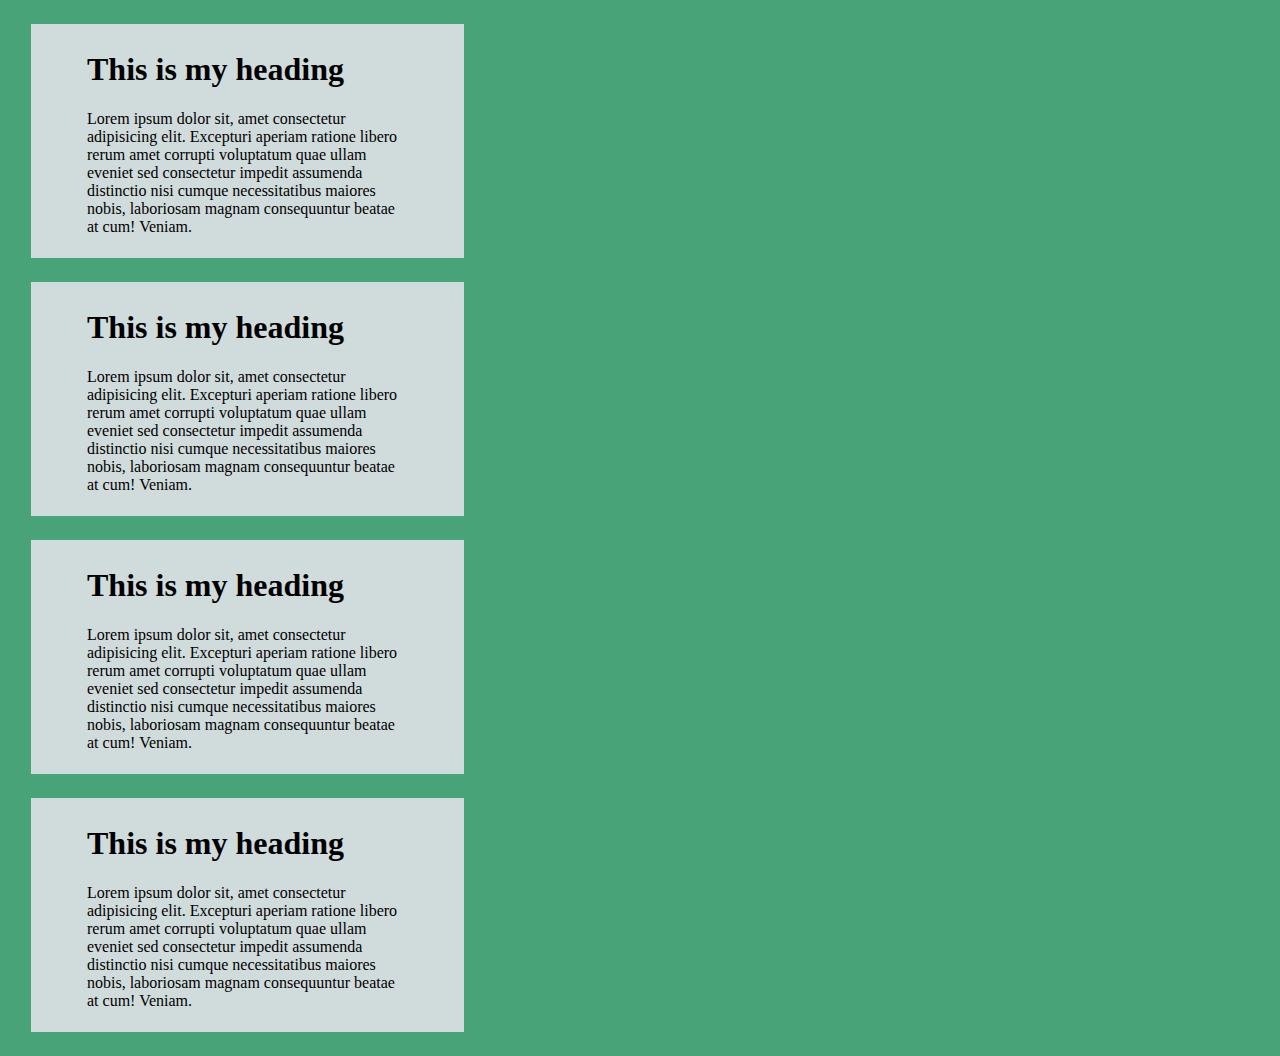
<file: index.html>
<!DOCTYPE html>
<html lang="en">
<head>
  <meta charset="UTF-8">
  <meta http-equiv="X-UA-Compatible" content="IE=edge">
  <meta name="viewport" content="width=device-width, initial-scale=1.0">
  <title>Css Box Model</title>
  <link rel="stylesheet" href="style.css">
</head>
<body>
  <div class="container">
    <h1>This is my heading</h1>
    <p id="first">Lorem ipsum dolor sit, amet consectetur adipisicing elit. Excepturi aperiam ratione libero rerum amet corrupti voluptatum quae ullam eveniet sed consectetur impedit assumenda distinctio nisi cumque necessitatibus maiores nobis, laboriosam magnam consequuntur beatae at cum! Veniam.</p>
  </div>

  <div class="container">
    <h1>This is my heading</h1>
    <p id="first">Lorem ipsum dolor sit, amet consectetur adipisicing elit. Excepturi aperiam ratione libero rerum amet corrupti voluptatum quae ullam eveniet sed consectetur impedit assumenda distinctio nisi cumque necessitatibus maiores nobis, laboriosam magnam consequuntur beatae at cum! Veniam.</p>
  </div>

  <div class="container">
    <h1>This is my heading</h1>
    <p id="second">Lorem ipsum dolor sit, amet consectetur adipisicing elit. Excepturi aperiam ratione libero rerum amet corrupti voluptatum quae ullam eveniet sed consectetur impedit assumenda distinctio nisi cumque necessitatibus maiores nobis, laboriosam magnam consequuntur beatae at cum! Veniam.</p>
  </div>

  <div class="container">
    <h1>This is my heading</h1>
    <p id="third">Lorem ipsum dolor sit, amet consectetur adipisicing elit. Excepturi aperiam ratione libero rerum amet corrupti voluptatum quae ullam eveniet sed consectetur impedit assumenda distinctio nisi cumque necessitatibus maiores nobis, laboriosam magnam consequuntur beatae at cum! Veniam.</p>
  </div>
</body>
</html>
</file>
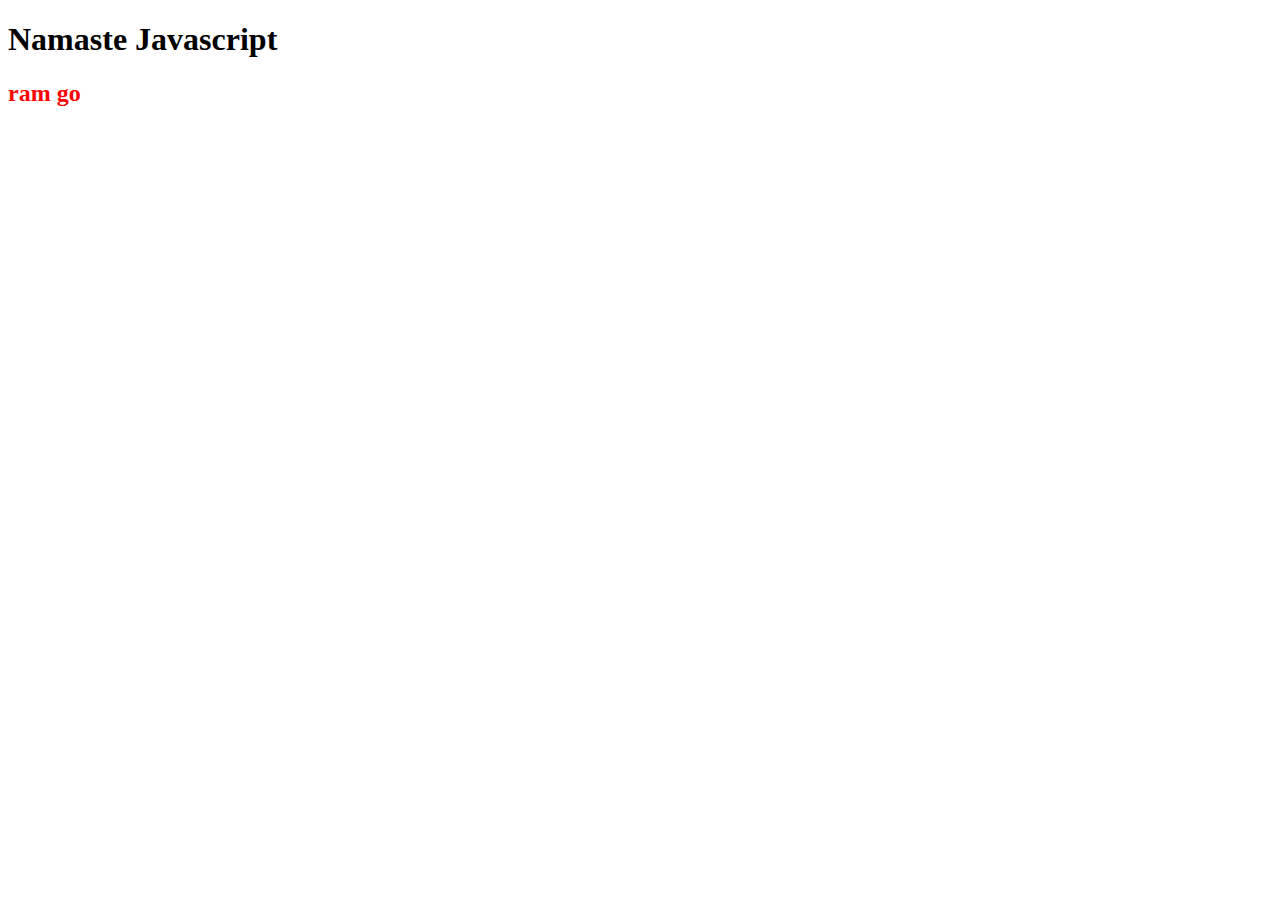
<file: index0.html>
<!DOCTYPE html>
<html lang="en">
<head>
  <meta charset="UTF-8">
  <meta http-equiv="X-UA-Compatible" content="IE=edge">
  <meta name="viewport" content="width=device-width, initial-scale=1.0">
  <title>Namaste Javascript</title>
  <style>
  .text-red{
    color:red;
  }
  <img source
  </style>

<body>
  <h1>Namaste Javascript</h1>
  <h2 class="text-red">ram go</h2>

</body>
</html>
</file>
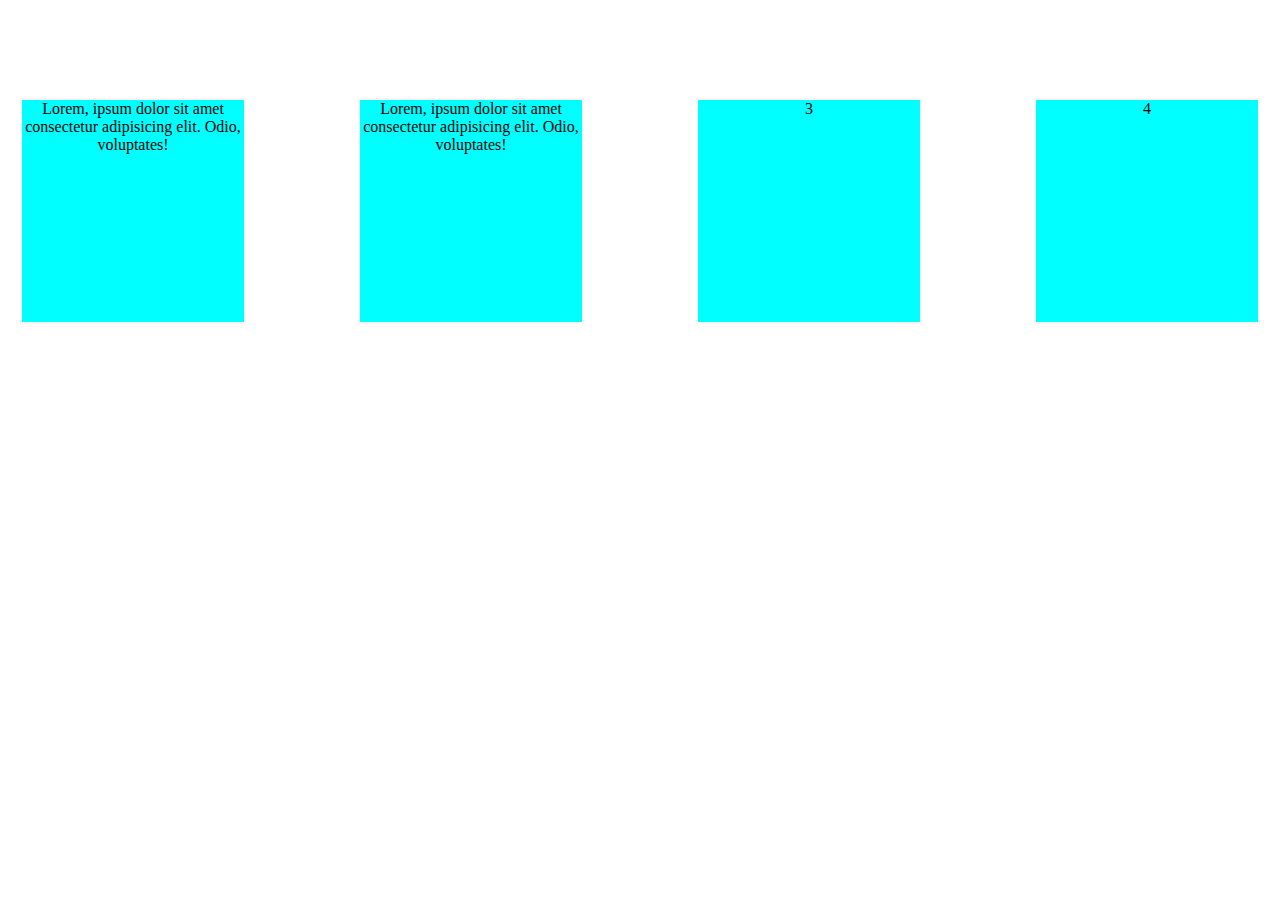
<file: index2.html>
<!DOCTYPE html>
<html lang="en">
<head>
  <meta charset="UTF-8">
  <meta http-equiv="X-UA-Compatible" content="IE=edge">
  <meta name="viewport" content="width=device-width, initial-scale=1.0">
  <title>CSS FLEXBOX</title>
  <link rel="stylesheet" href="style2.css">
</head>
<body>
  <div class="fcontainer">
    <div class="fitem">Lorem, ipsum dolor sit amet consectetur adipisicing elit. Odio, voluptates!</div>
    <div class="fitem">Lorem, ipsum dolor sit amet consectetur adipisicing elit. Odio, voluptates!</div>
    <div class="fitem">3</div>
    <div class="fitem">4</div>
  </div>
</body>
</html>
</file>
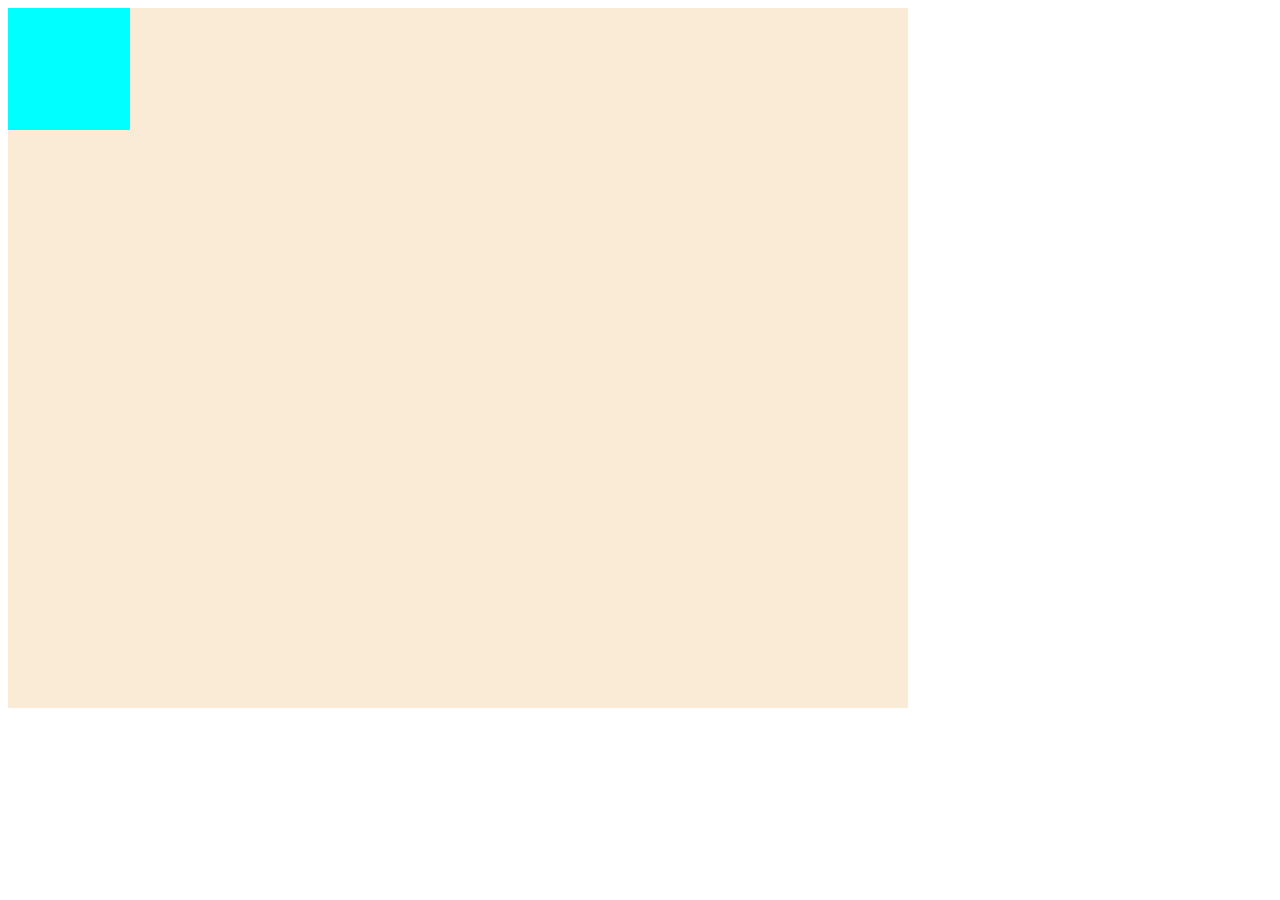
<file: index3.html>
<!DOCTYPE html>
<html lang="en">
<head>
  <meta charset="UTF-8">
  <meta http-equiv="X-UA-Compatible" content="IE=edge">
  <meta name="viewport" content="width=device-width, initial-scale=1.0">
  <title>CSS GRID</title>
  <link rel="stylesheet" href="style3.css">
</head>
<body>
  <div class="container">
    <div class="item"></div>
  </div>
</body>
</html>
</file>
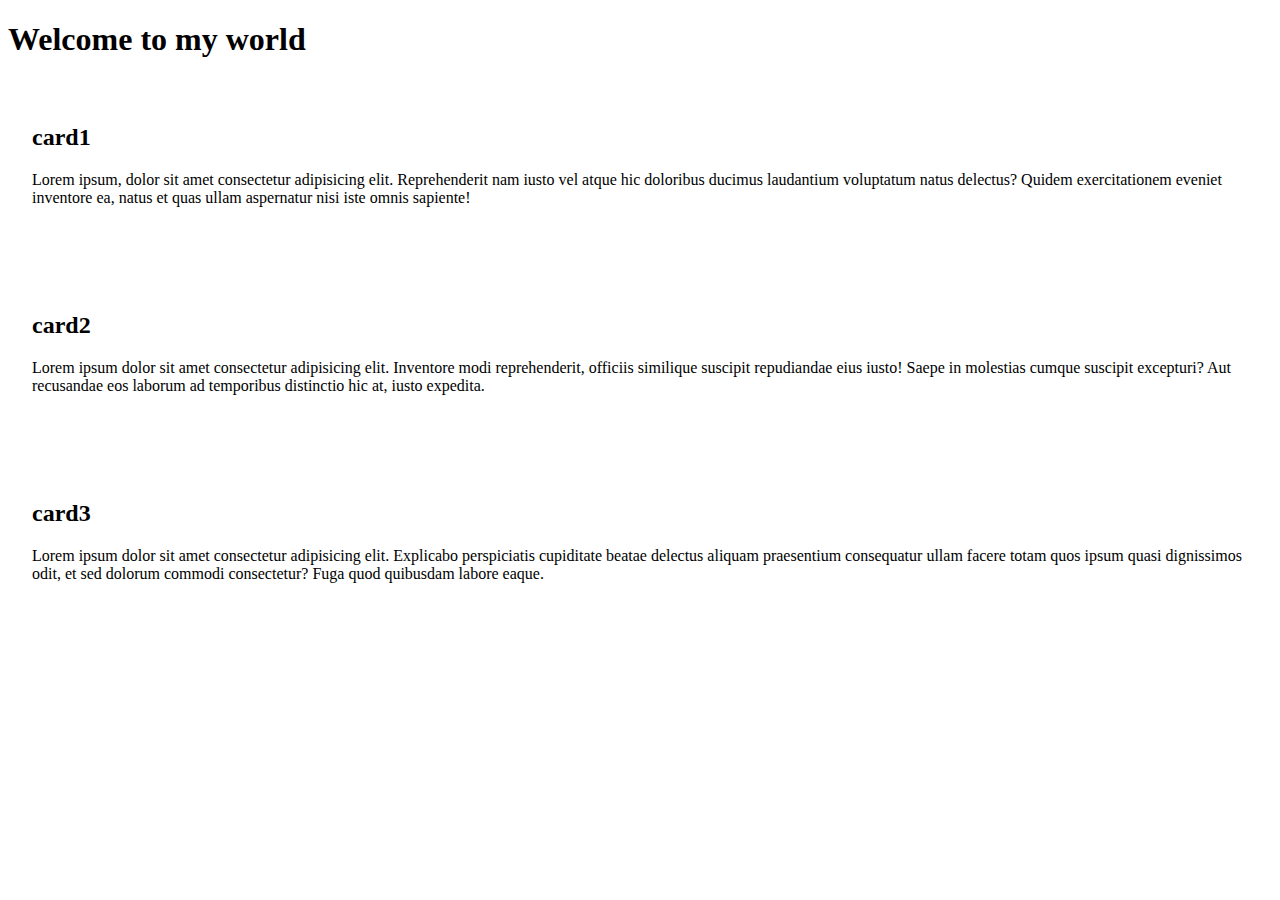
<file: tut34.html>
<!DOCTYPE html>
<html lang="en">
<head>
  <meta charset="UTF-8">
  <meta http-equiv="X-UA-Compatible" content="IE=edge">
  <meta name="viewport" content="width=device-width, initial-scale=1.0">
  <title>Box shadow and text shadow</title>
</head>
 <style>
    
    .flex-container {
    overflow:auto;
}  
   .card{
     padding:23px 12px;
     margin: 23px 12px;
     /* border:2px solid red; */
     background-image: url('https://images.unsplash.com/photo-1642013139875-5d355bf312de?ixlib=rb-1.2.1&ixid=MnwxMjA3fDB8MHxwaG90by1wYWdlfHx8fGVufDB8fHx8&auto=format&fit=crop&w=1887&q=80');
   }
 </style>
<body>
  <h1>Welcome to my world</h1>
  <div class="containere">
    <div class="card" id="card-1">
      <h2>card1</h2>
      <p>Lorem ipsum, dolor sit amet consectetur adipisicing elit. Reprehenderit nam iusto vel atque hic doloribus ducimus laudantium voluptatum natus delectus? Quidem exercitationem eveniet inventore ea, natus et quas ullam aspernatur nisi iste omnis sapiente!</p>
    </div>
    <div class="card" id="car-2">
      <h2> card2</h2>
      <p>Lorem ipsum dolor sit amet consectetur adipisicing elit. Inventore modi reprehenderit, officiis similique suscipit repudiandae eius iusto! Saepe in molestias cumque suscipit excepturi? Aut recusandae eos laborum ad temporibus distinctio hic at, iusto expedita.</p>
    </div>
    <div class="card" id="car-3">
      <h2>card3</h2>
      <p>Lorem ipsum dolor sit amet consectetur adipisicing elit. Explicabo perspiciatis cupiditate beatae delectus aliquam praesentium consequatur ullam facere totam quos ipsum quasi dignissimos odit, et sed dolorum commodi consectetur? Fuga quod quibusdam labore eaque.</p>
    </div>
  </div>
</body>
</html>
</file>
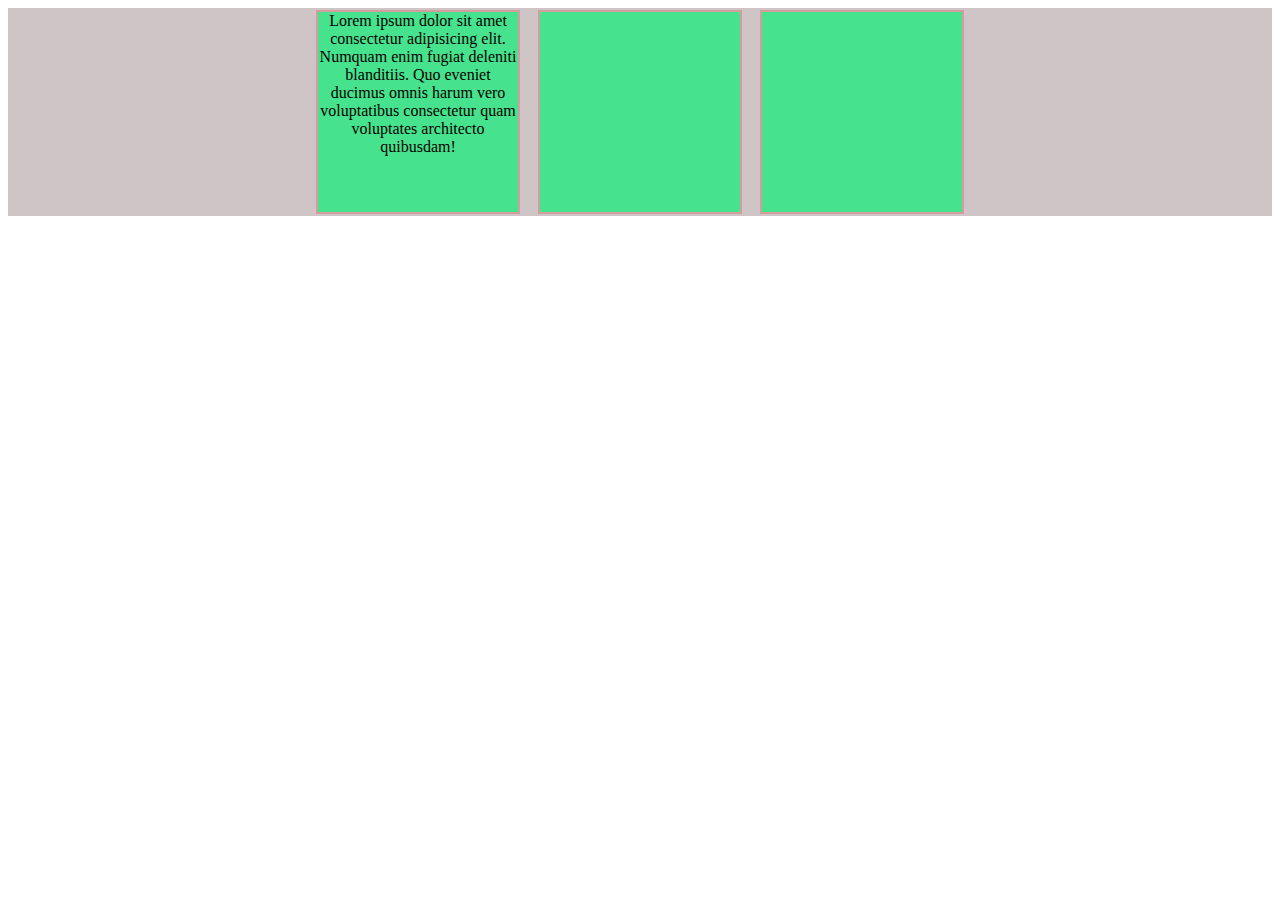
<file: tut35.html>
<!DOCTYPE html>
<html lang="en">
<head>
  <meta charset="UTF-8">
  <meta http-equiv="X-UA-Compatible" content="IE=edge">
  <meta name="viewport" content="width=device-width, initial-scale=1.0">
  <title>css variable/custom properties</title>
  <link rel="stylesheet" href="style35.css">
</head>
<body>
   <div class="container">
      <div class="box">Lorem ipsum dolor sit amet consectetur adipisicing elit. Numquam enim fugiat deleniti blanditiis. Quo eveniet ducimus omnis harum vero voluptatibus consectetur quam voluptates architecto quibusdam!</div>
      <div class="box"></div>
      <div class="box"></div>

     </div>
   </div>
</body>
</html>
</file>
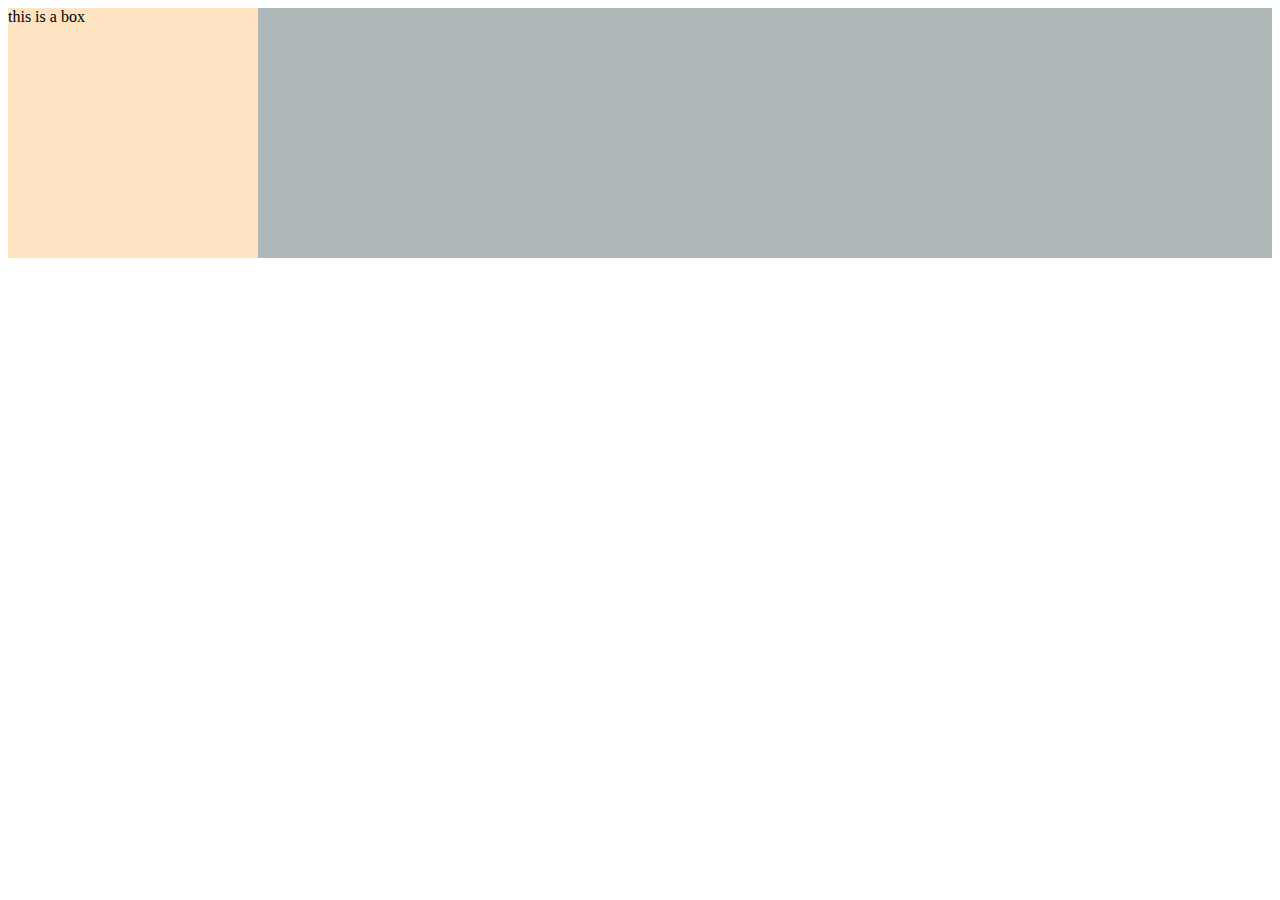
<file: tut36.html>
<!DOCTYPE html>
<html lang="en">
<head>
  <meta charset="UTF-8">
  <meta http-equiv="X-UA-Compatible" content="IE=edge">
  <meta name="viewport" content="width=device-width, initial-scale=1.0">
  <title>Keyframes and Animations</title>
  <link rel="stylesheet" href="style36.css">
</head>
<body>
  <div class="container">
    <div class="box">
      this is a box
    </div>
  </div>
</body>
</html>
</file>
<file: style.css>
body{
background-color: rgb(73, 163, 121);
}
.container{
  background-color: #d0dbdb;
  
/* padding: 90px;
margin: 30px;
align-items: center;
text-align: center; */

/* padding:top right bottom left; */
padding: 6px 56px 6px 56px;
margin: 24px 23px;
width: 433px;
height: auto;
/* text-align: center; */
box-sizing: border-box;
 
}
</file>
<file: style2.css>
.fcontainer{
  display: flex;
  /* border: 2px solid gray; */
  height: 45vh;
  justify-content: center;
  text-align: center;
  justify-content: space-between;
  align-items: center;
  flex-wrap: wrap;
}

.fitem{
  background-color: aqua;
  border: 2px solid rgb(248, 246, 250);
  margin:12px;
  width: 222px;
  height: 222px;
  text-align: center;
  align-items: center;
}
</file>
<file: style3.css>
.container{
  background-color: antiquewhite;
  height: 700px;
  width: 900px;
  display: grid;
}

.item{
  background-color: aqua;
  height: 122px;
  width: 122px;
}
</file>
<file: style35.css>
.box{
  width: 200px;
  height: 200px;
  background-color:rgb(71, 226, 141) ;
  border: 2px solid rgb(211, 157, 157);
  margin:2px 9px;
  text-align: center;
   
}
.container{
  display: flex;
  align-items: center;
  justify-content: center;
  background-color: var(--primary-color); 
}

:root{
  --primary-color:rgb(207, 197, 199);
  --secondary-color:red;
}
</file>
<file: style36.css>
.container {
  background-color: rgb(174, 184, 184);
}
.box {
  background-color: bisque;
  width: 250px;
  height: 250px;
  position: relative;
  animation-name: samir1;
  animation-duration: 2s;
  animation-iteration-count: 3;
}
@keyframes samir1 {
  from {
    width: 200px;
  }
  to {
    width: 400px;
  }
}
</file>
